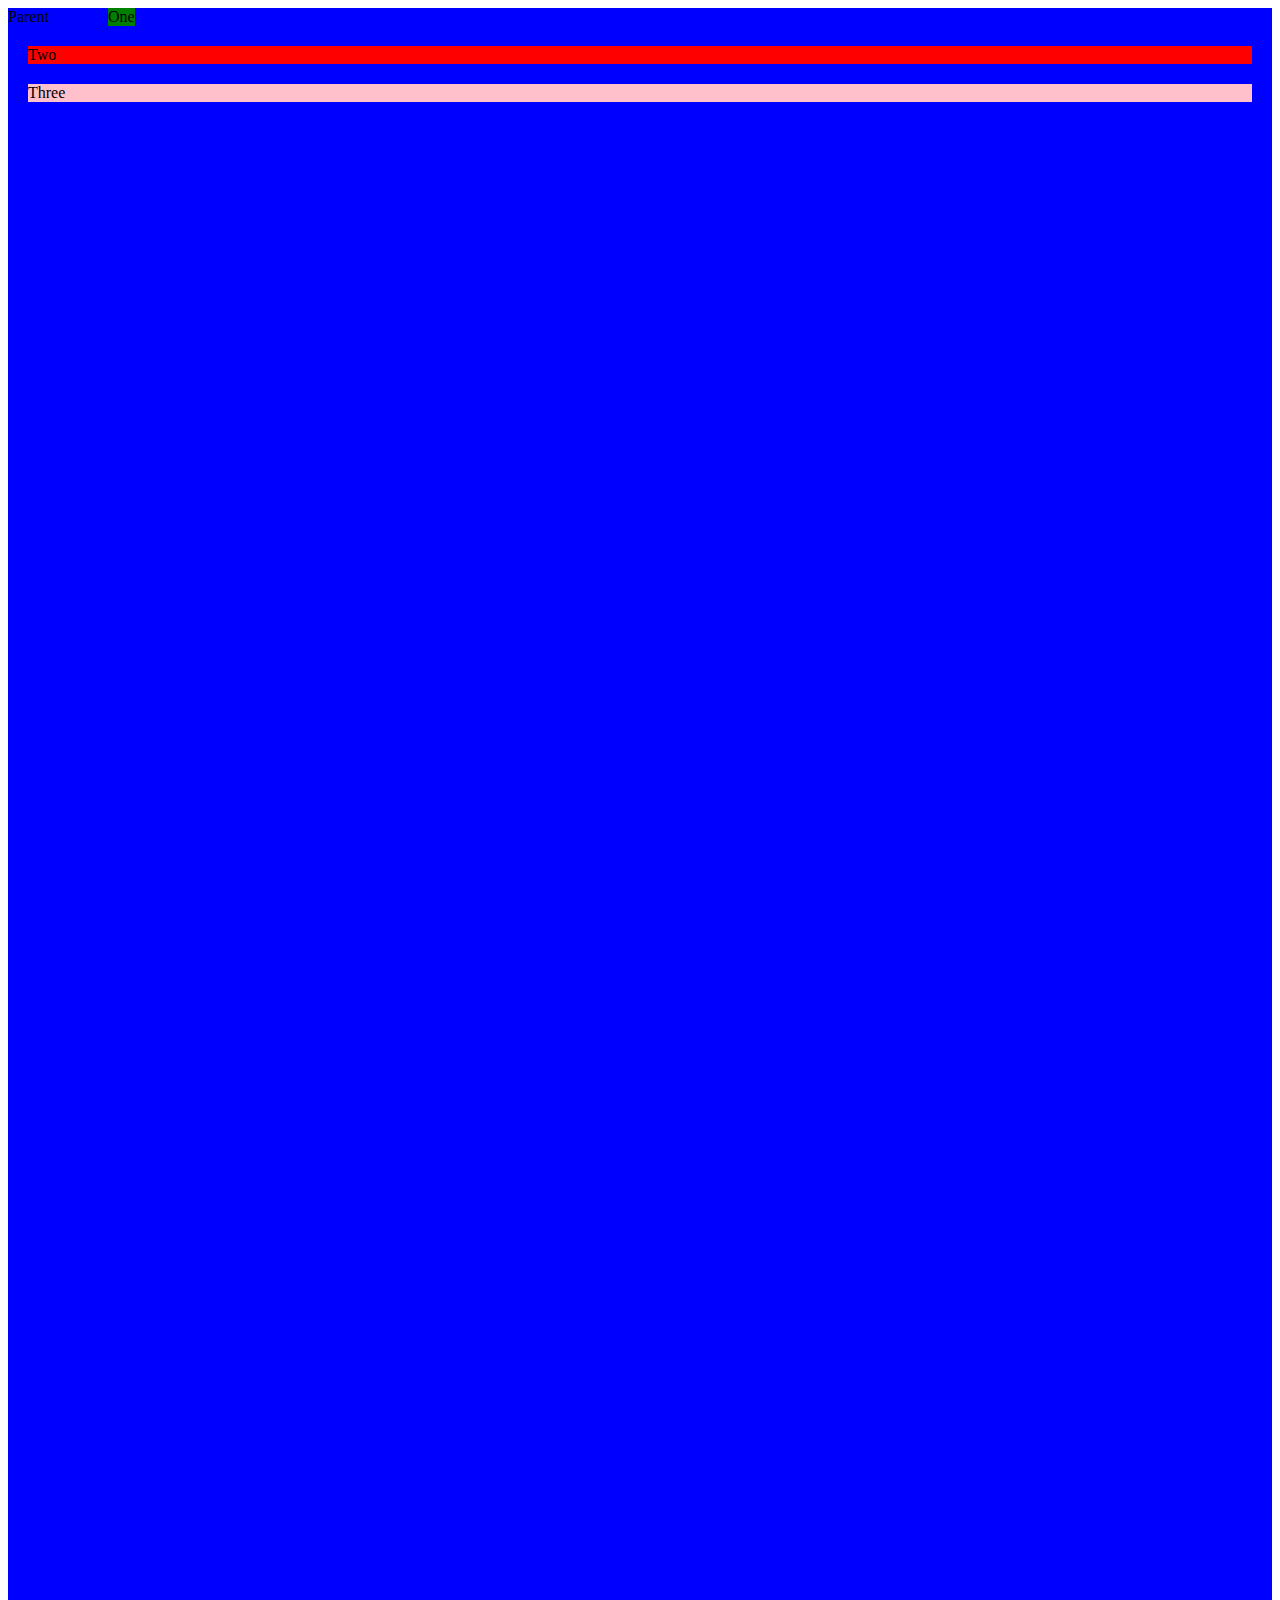
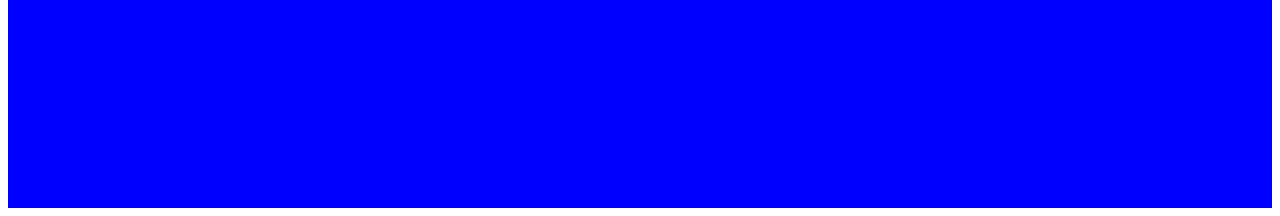
<file: playground/index.html>
<!DOCTYPE html>
<html lang="en">
  <head>
    <meta charset="UTF-8" />
    <meta http-equiv="X-UA-Compatible" content="IE=edge" />
    <meta name="viewport" content="width=device-width, initial-scale=1.0" />
    <link rel="stylesheet" href="style.css" />
    <title>Document</title>
  </head>
  <body>
    <div class="parent">
      Parent
      <div class="child one">One</div>
      <div class="child two">Two</div>
      <div class="child three">Three</div>
    </div>
  </body>
</html>
</file>
<file: playground/style.css>
* {
  /* padding: 0;
  margin: 0; */
}

div {
  /* display: inline-block;
  background-color: brown;
  font-size: 30px;
  height: 200px;
  width: 200px;
  outline: 2px black solid;
  margin: 100px 20px; */
}

.parent {
  background-color: blue;
  position: relative;
  height: 200vh;
}
.child {
  margin: 20px;
}

.one {
  background-color: green;
  position: absolute;
  top: 0;
  left: 100px;
  margin: 0;
}

.two {
  background-color: red;
}

.three {
  background-color: pink;
}
</file>
